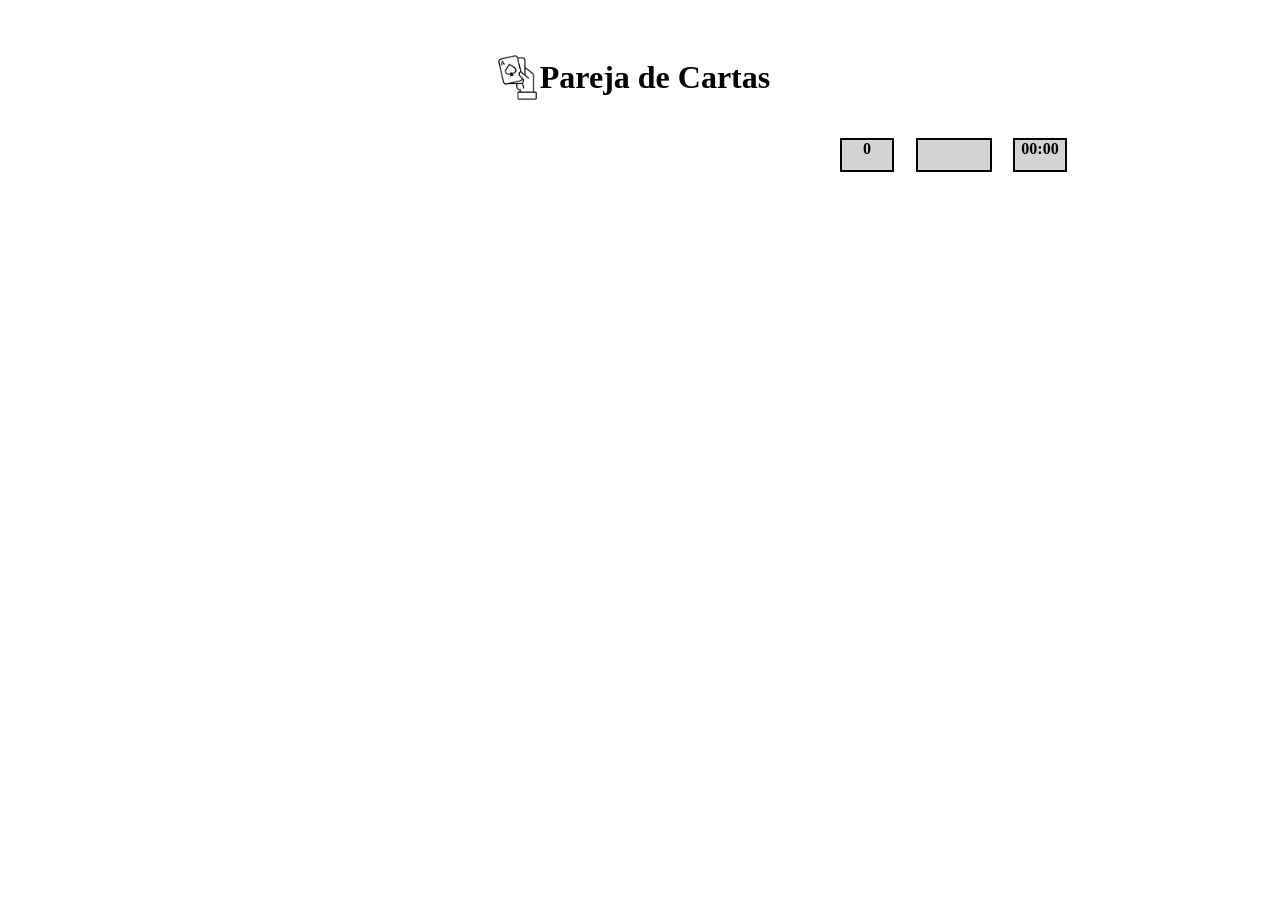
<file: ParejaDeCartas/index.html>
<!DOCTYPE html>
<html lang="en">
<head>
    <meta charset="UTF-8">
    <meta name="viewport" content="width=device-width, initial-scale=1.0">
    <title>Pareja de Cartas</title>
    <link rel="stylesheet" href="css/style.css">
    <script src="js/Cartas.js" defer></script>
</head>
<body>
    <div class="cabecera">
        <div class="icono"><img src="iconocarta.png" alt="Icono de la app"></div>
        <h1>Pareja de Cartas</h1>
    </div>
    <div id="tablero"></div>
    <div id="contador">0</div>
    <div id="fecha"></div>
    <div id="temporizador">00:00</div>
</body>
</html>
</file>
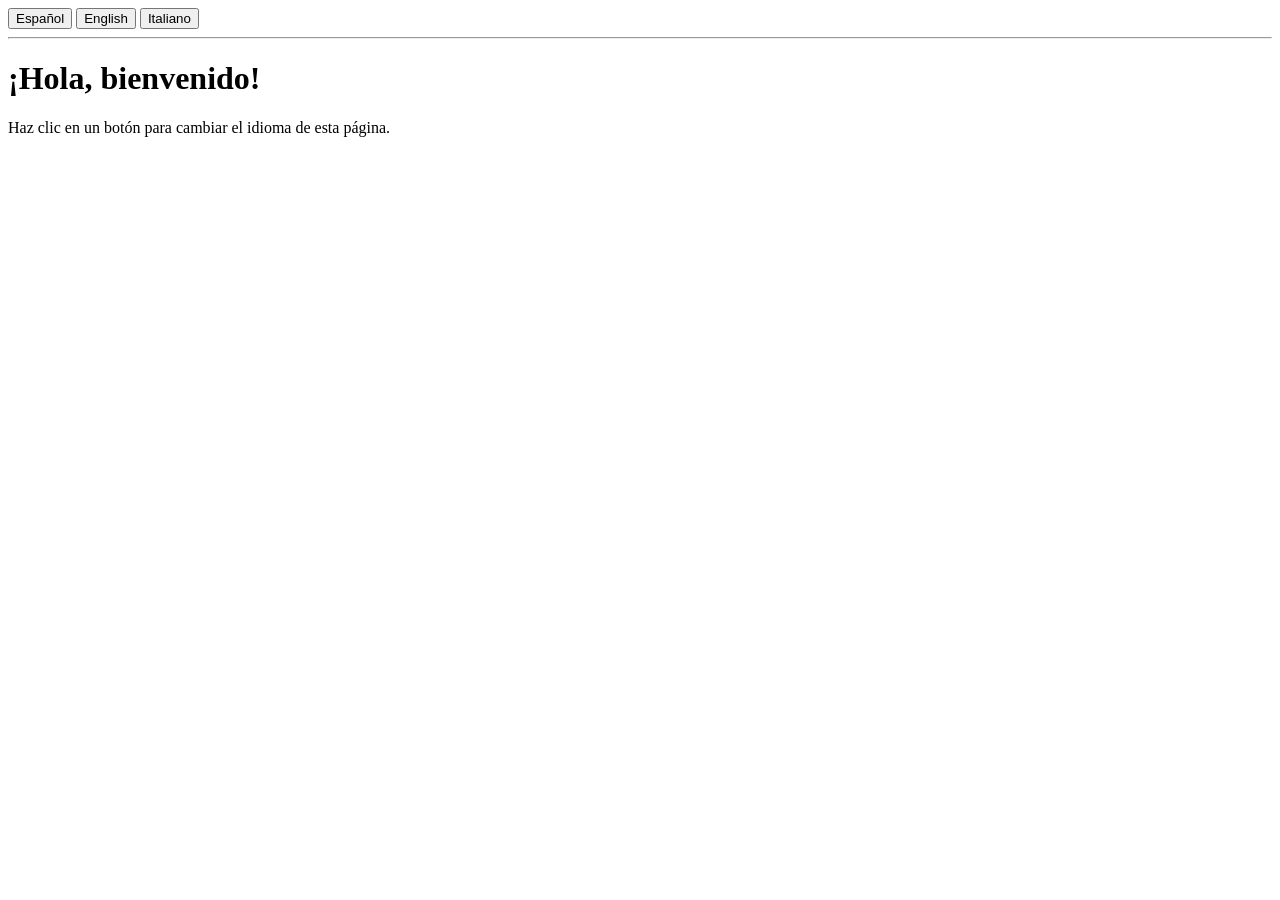
<file: Idiomas/idiomas1/index.html>
<!DOCTYPE html>
<html lang="es">
<head>
    <meta charset="UTF-8">
    <title>Idiomas</title>
    <script src="script.js"></script>
</head>
<body>
    <button onclick="cambiarIdioma('es')">Español</button>
    <button onclick="cambiarIdioma('en')">English</button>
    <button onclick="cambiarIdioma('it')">Italiano</button>

    <hr>
    <h1 id="titulo">¡Hola, bienvenido!</h1>
    <p id="mensaje">Haz clic en un botón para cambiar el idioma de esta página.</p>
</body>
</html>
</file>
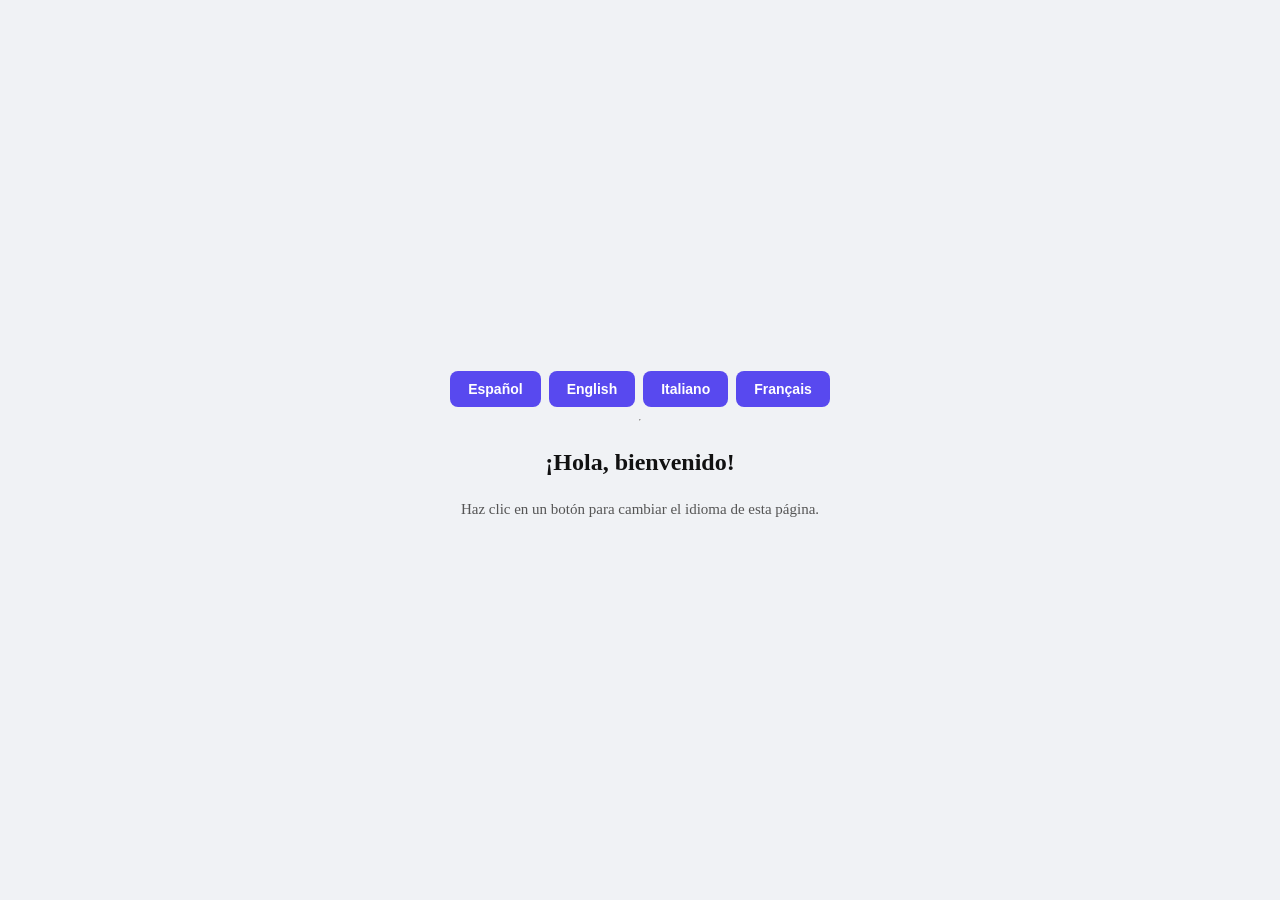
<file: Idiomas/Idiomas2/index.html>
<!DOCTYPE html>
<html lang="es">
<head>
    <meta charset="UTF-8">
    <title>Cambiador de Idioma</title>
    <link rel="stylesheet" href="style.css">
    <script src="script.js" defer></script>
</head>
<body>
    <div id="boton"></div>

    <hr>

    <h1 id="titulo">¡Hola, bienvenido!</h1>
    <p id="mensaje">Haz clic en un botón para cambiar el idioma de esta página.</p>

</body>
</html>
</file>
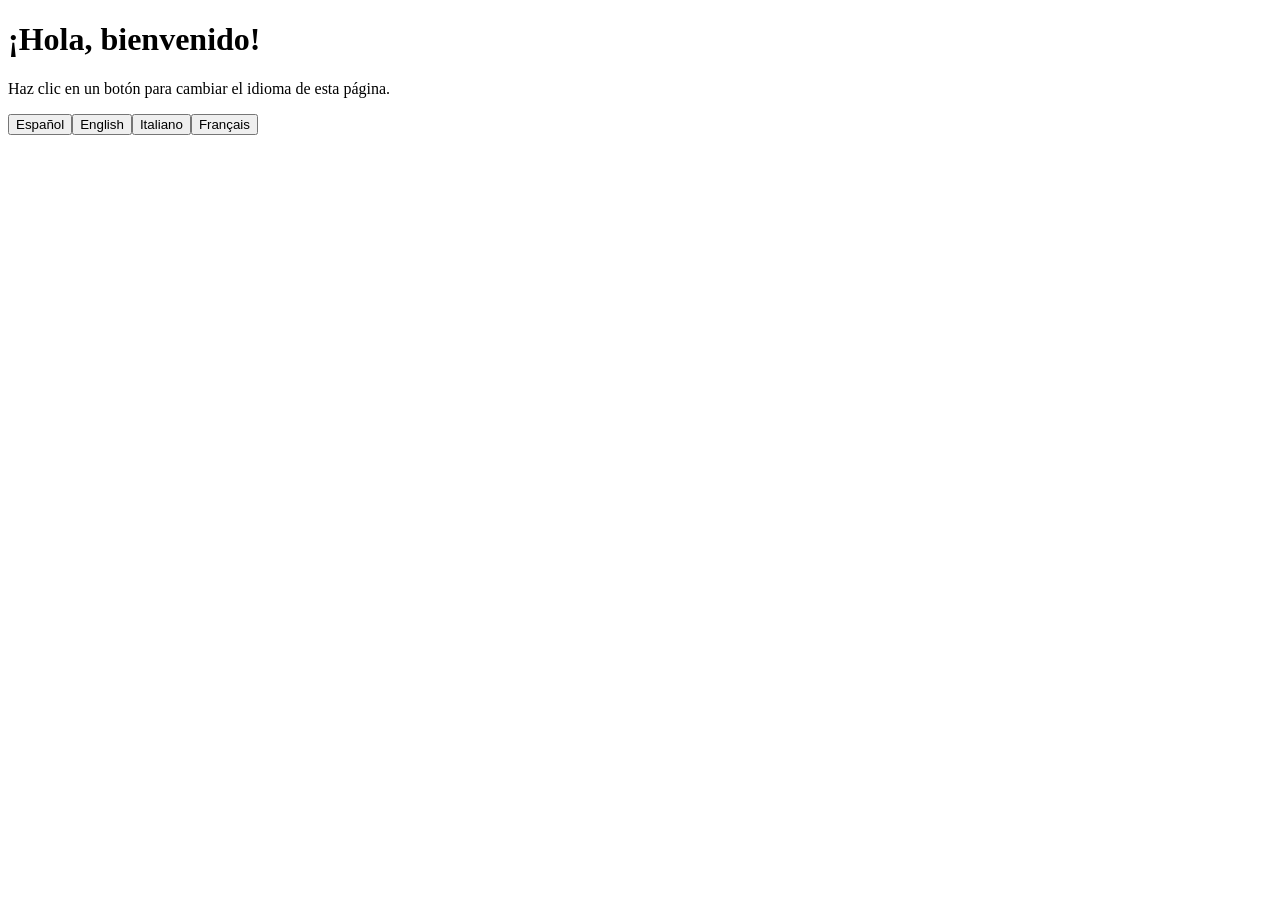
<file: Idiomas/Idiomas3/index.html>
<!DOCTYPE html>
<html lang="en">
<head>
    <meta charset="UTF-8">
    <meta name="viewport" content="width=device-width, initial-scale=1.0">
    <title>Idiomas</title>
    <script src="script.js" defer></script>
</head>
<body>
    <h1 id="titulo">¡Hola, bienvenido!</h1>
    <p id="mensaje">Haz clic en un botón para cambiar el idioma de esta página.</p>
    <div id="boton"></div>
</body>
</html>
</file>
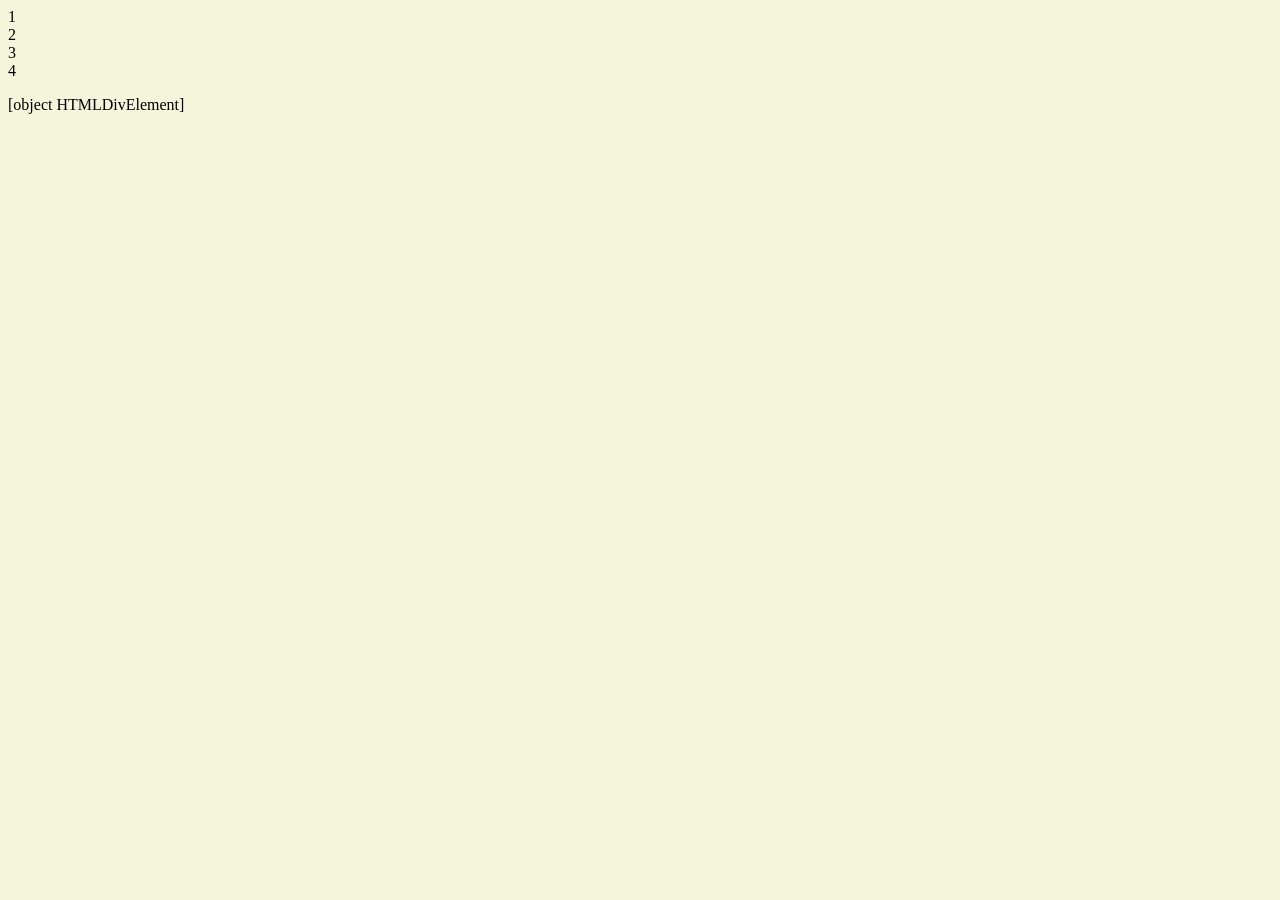
<file: Pruebas/PruebaDOM3/index.html>
<!DOCTYPE html>
<html lang="en">
<head>
    <meta charset="UTF-8">
    <meta name="viewport" content="width=device-width, initial-scale=1.0">
    <title>Document</title>
    <link rel="stylesheet" href="style.css">
    <script src="script.js" defer></script>
</head>
<body>
    <div class = "importante">1</div>
    <div class = "Obj2">2</div>
    <div class = "importante">3</div>
    <div class = "Obj4">4</div>
    <p class = "ObjParrafo"></p>
    <div id= "salida"></div>
    <div id= "salidaQuery"></div>
</body>
</html>
</file>
<file: ParejaDeCartas/css/style.css>
.cabecera {
    display: flex;
    align-items:center;
    justify-content: center;
    padding-top: 30px;
    padding-bottom: 10px;
}
#tablero {
    display: flex;
    flex-wrap: wrap;
    width: 300px;
    align-items: center;
    justify-content: center;
    margin-left: 34%;
}
h1 {
    margin-right: 15px;
}
.icono img{
    width: 45px;
    height: 45px;
    display: block;
}
.cuadrado {
    width: 50px;
    height: 70px;
    background-color: lightgrey;
    border: 2px solid black;
    display: flex;
    align-items: center;
    justify-content: center;
    font-weight: bold;
    border-radius: 5px;
    margin: 5px;
}
#contador {
    width: 50px;
    height: 30px;
    font-weight: bold;
    margin-top: 10px;
    margin-left: 22em;
    text-align: center;
    border: 2px solid black;
    background-color: lightgrey;
}
#temporizador {
    width: 50px;
    height: 30px;
    font-weight: bold;
    margin-top: -34px;
    margin-left: 535px;
    text-align: center;
    border: 2px solid black;
    background-color: lightgrey;
}
#fecha {
    width: 72px;
    height: 30px;
    font-weight: bold;
    margin-top: -34px;
    margin-left: 27em;
    text-align: center;
    border: 2px solid black;
    background-color: lightgrey;
}
@media (min-width: 1100px) {
    #tablero {
        display: flex;
        flex-wrap: wrap;
        width: 300px;
        align-items: center;
        justify-content: center;
        margin-left: 42%;
    }
    #contador {
        width: 50px;
        height: 30px;
        font-weight: bold;
        margin-left: 832px;
        text-align: center;
        border: 2px solid black;
        background-color: lightgrey;
    }
    #temporizador {
        width: 50px;
        height: 30px;
        font-weight: bold;
        margin-top: -34px;
        margin-left: 1005px;
        text-align: center;
        border: 2px solid black;
        background-color: lightgrey;
    }
    #fecha {
        width: 72px;
        height: 30px;
        font-weight: bold;
        margin-top: -34px;
        margin-left: 908px;
        text-align: center;
        border: 2px solid black;
        background-color: lightgrey;
    }
}
</file>
<file: Idiomas/Idiomas2/style.css>
body {
    background-color: #f0f2f5;
    display: flex;
    flex-direction: column;
    align-items: center;
    justify-content: center;
    height: 100vh;
    margin: 0;
    text-align: center; 
}
button {
    background-color: #5849ef;
    color: white;
    border: none;
    padding: 10px 18px;
    margin: 4px;
    font-size: 14px;
    font-weight: bold;
    border-radius: 8px;
    cursor: pointer;
    transition: background-color 0.2s;
}

button:hover {
    background-color: #4535d4;
}

h1 {
    color: #111;
    font-size: 24px;
    margin-top: 20px;
    margin-bottom: 10px;
}

p {
    color: #555;
    font-size: 15px;
}
</file>
<file: Pruebas/PruebaDOM3/style.css>
body{
    background-color: beige;
}
</file>
